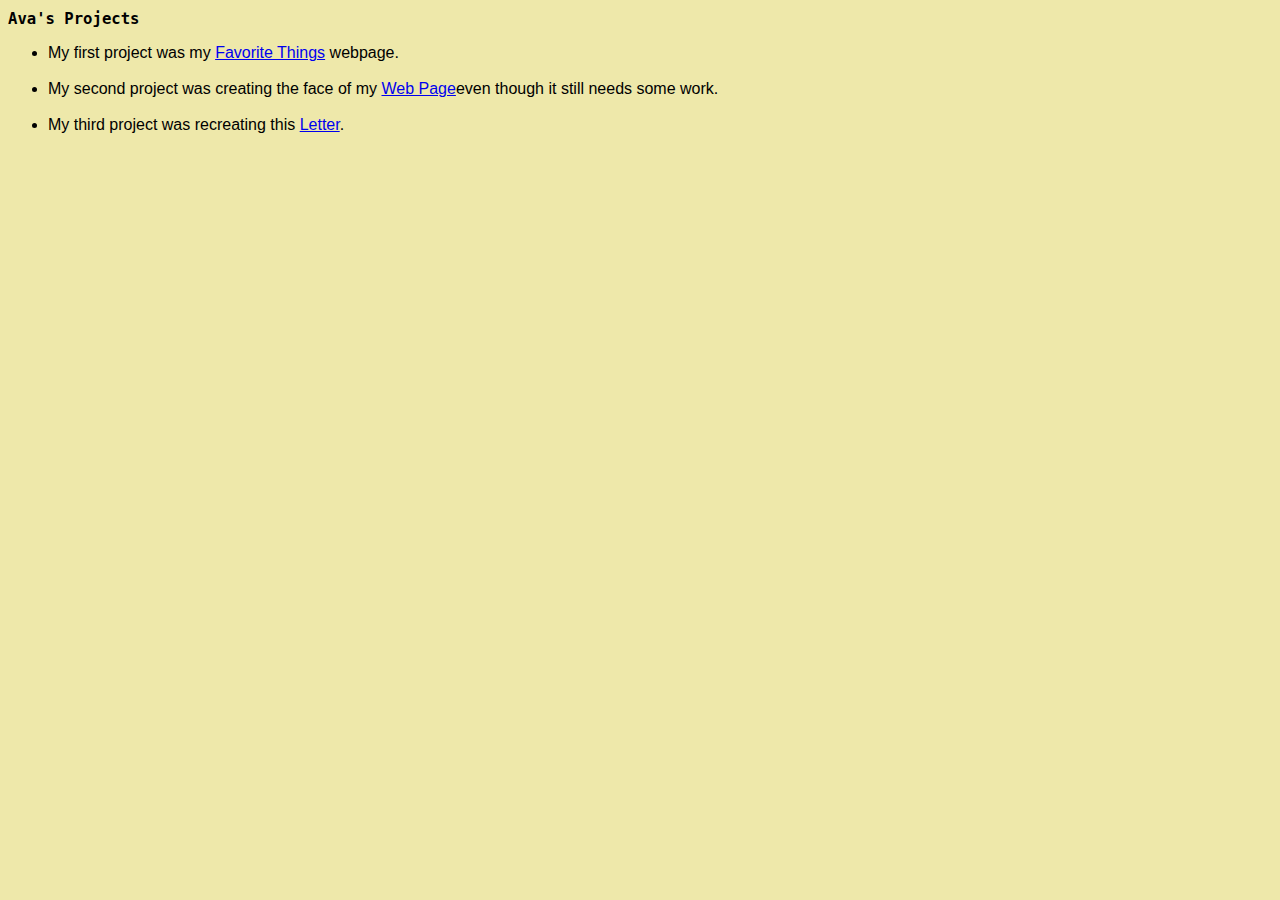
<file: index.html>
<!DOCTYPE html>
<html lang="en">
<head>
    <meta charset="UTF-8">
    <meta name="viewport" content="width=device-width, initial-scale=1.0">
    <title>Document</title>
    <link rel="stylesheet" href="main.css" >
</head>
<body class="entirebody">
    <h1 class="title">Ava's Projects</h1> 
    <ul class="lists">
        <li>My first project was my <a href="project1.html">Favorite Things</a> webpage.</li><br>
        <li>My second project was creating the face of my <a href="project2.html">Web Page</a>even though it still needs some work.</li><br>
        <li>My third project was recreating this <a href="project3.html">Letter</a>.</li>
    </ul>
</body>
</html>
</file>
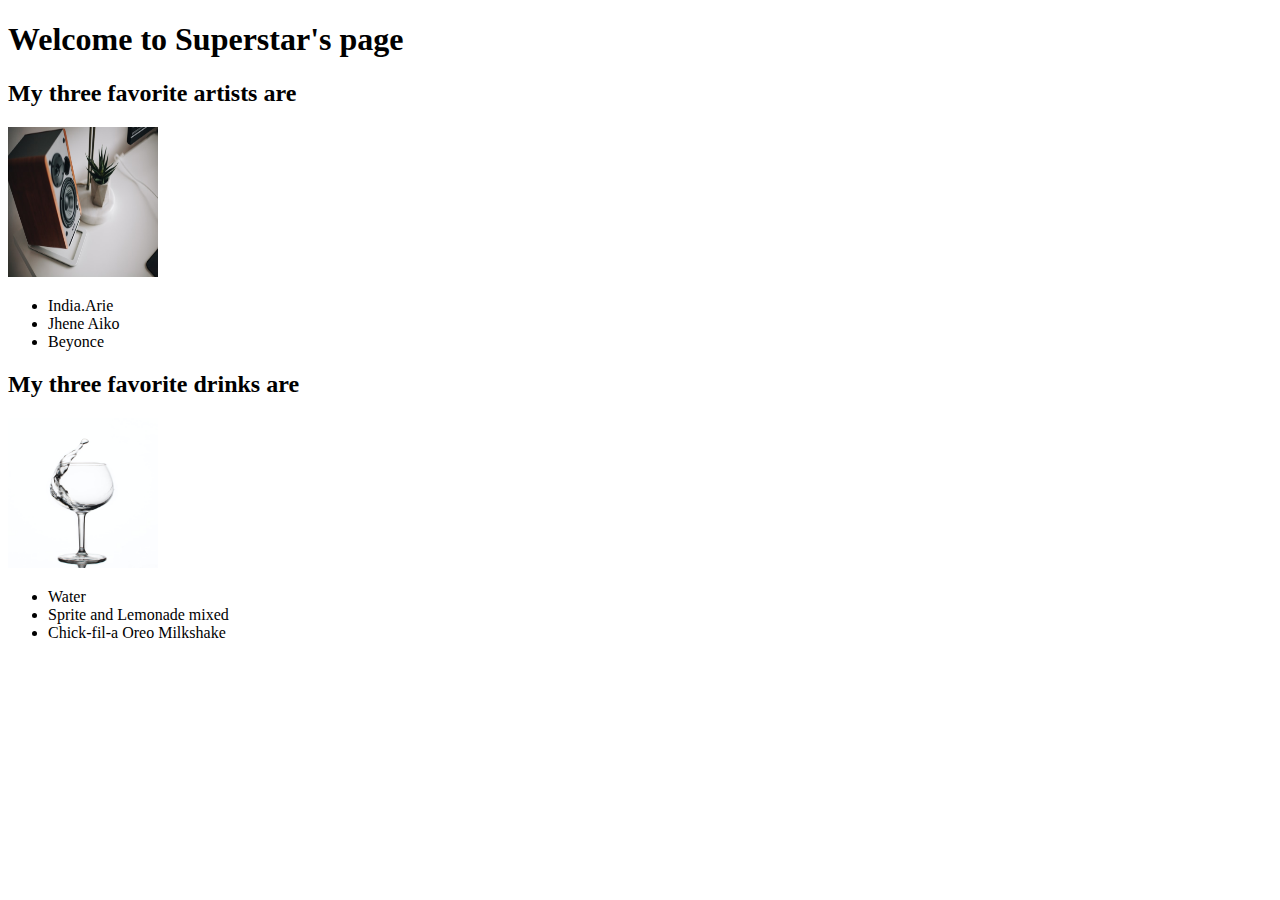
<file: index3.html>
<!DOCTYPE html>
<html lang="en">
<head>
	<meta charset="UTF-8">
	<meta name="viewport" content="width=device-width, initial-scale=1.0">
	<link rel="stylesheet" href="main.css">
	<title>Document</title>
</head>
<body class="entire-body">
	<h1>Welcome to Superstar's page</h1>

	
	<div class="box">
		<h2>My three favorite artists are</h2>
	<img src="artists.jpg" width=150 height=150>
	<ul class="first-list">
		<li>India.Arie</li>
		<li>Jhene Aiko</li>
		<li>Beyonce</li>
	</ul>
	</div>
	
	<div class="box">
	<h2>My three favorite drinks are</h2>
	<img src="drinks.jpg" width=150 height=150>
	<ul class="second-list">
		<li>Water</li>
		<li>Sprite and Lemonade mixed</li>
		<li>Chick-fil-a Oreo Milkshake</li>
	</ul>
	</div>
	</body>
	</html>
</file>
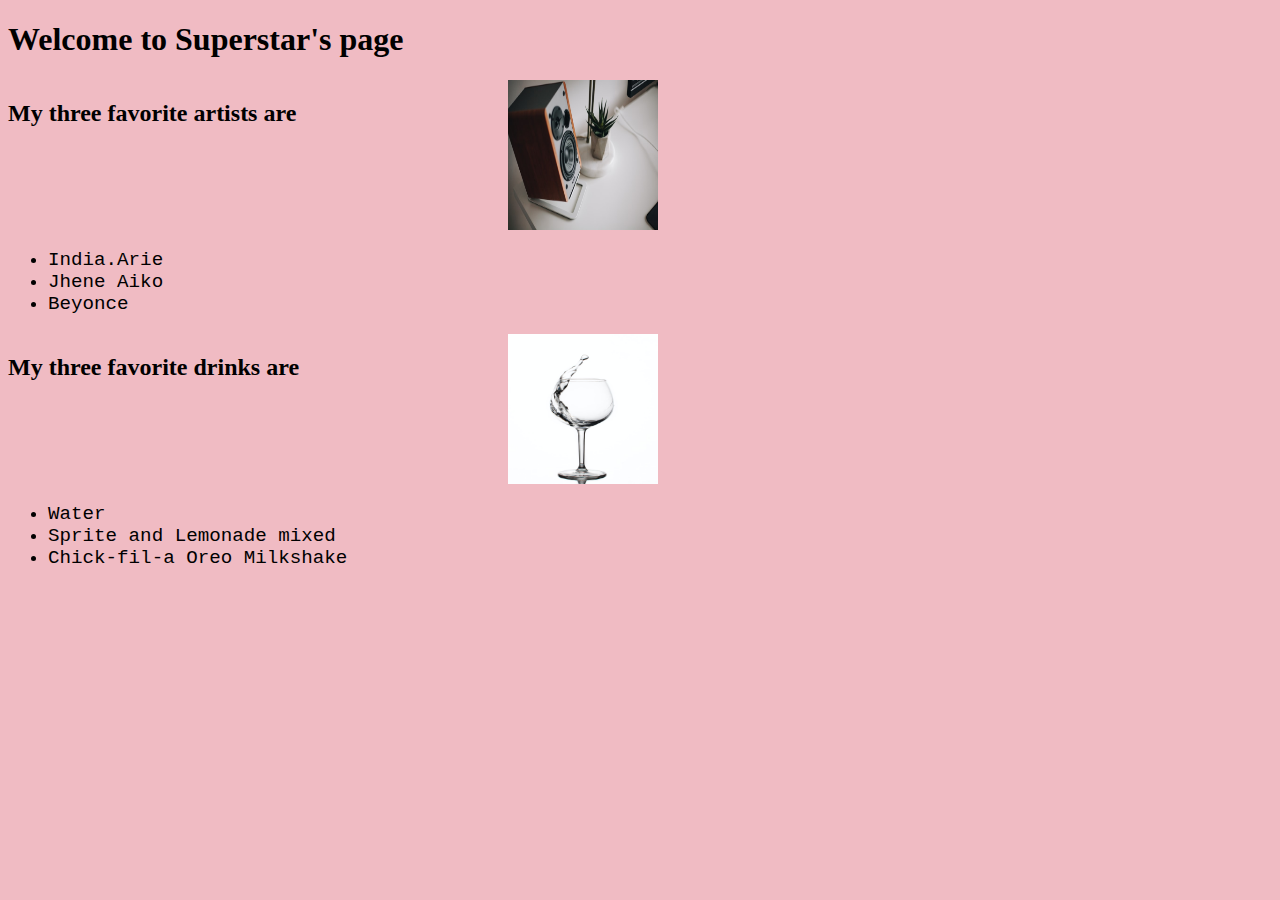
<file: project1.html>
<!DOCTYPE html>
<html lang="en">
<head>
	<meta charset="UTF-8">
	<meta name="viewport" content="width=device-width, initial-scale=1.0">
	<link rel="stylesheet" href="project1.css">
	<title>Document</title>
</head>
<body class="entire-body">
	<h1>Welcome to Superstar's page</h1>

	
	<div class="box">
		<h2>My three favorite artists are</h2>
	<img src="artists.jpg" width=150 height=150>
	<ul class="first-list">
		<li>India.Arie</li>
		<li>Jhene Aiko</li>
		<li>Beyonce</li>
	</ul>
	</div>
	
	<div class="box">
	<h2>My three favorite drinks are</h2>
	<img src="drinks.jpg" width=150 height=150>
	<ul class="second-list">
		<li>Water</li>
		<li>Sprite and Lemonade mixed</li>
		<li>Chick-fil-a Oreo Milkshake</li>
	</ul>
	</div>
	</body>
	</html>
</file>
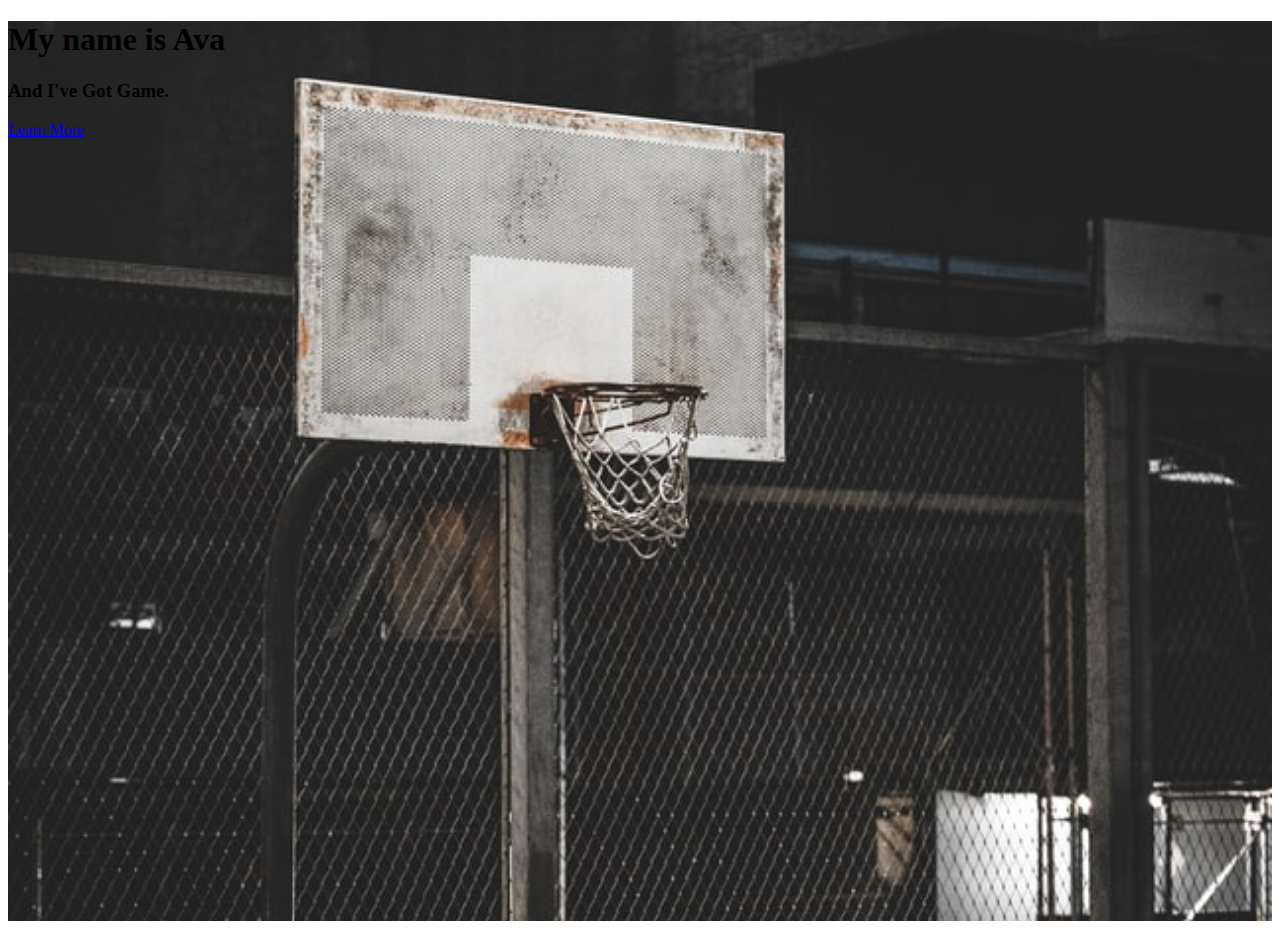
<file: project2.html>
<!DOCTYPE html>
    <html lang="en">
    <head>
        <meta charset="UTF-8">
        <meta name="viewport" content="width=device-width, initial-scale=1.0">
        <link rel="stylesheet" href="project2.css">
        <title>Document</title>
    </head>

    <body>
        <header id="splash" class="grid-container">
            <h1>My name is Ava</h1>
            <h3>And I've Got Game.</h3>
            <a href="#" class="button">Learn More</a>
        </header>



    </body>
</file>
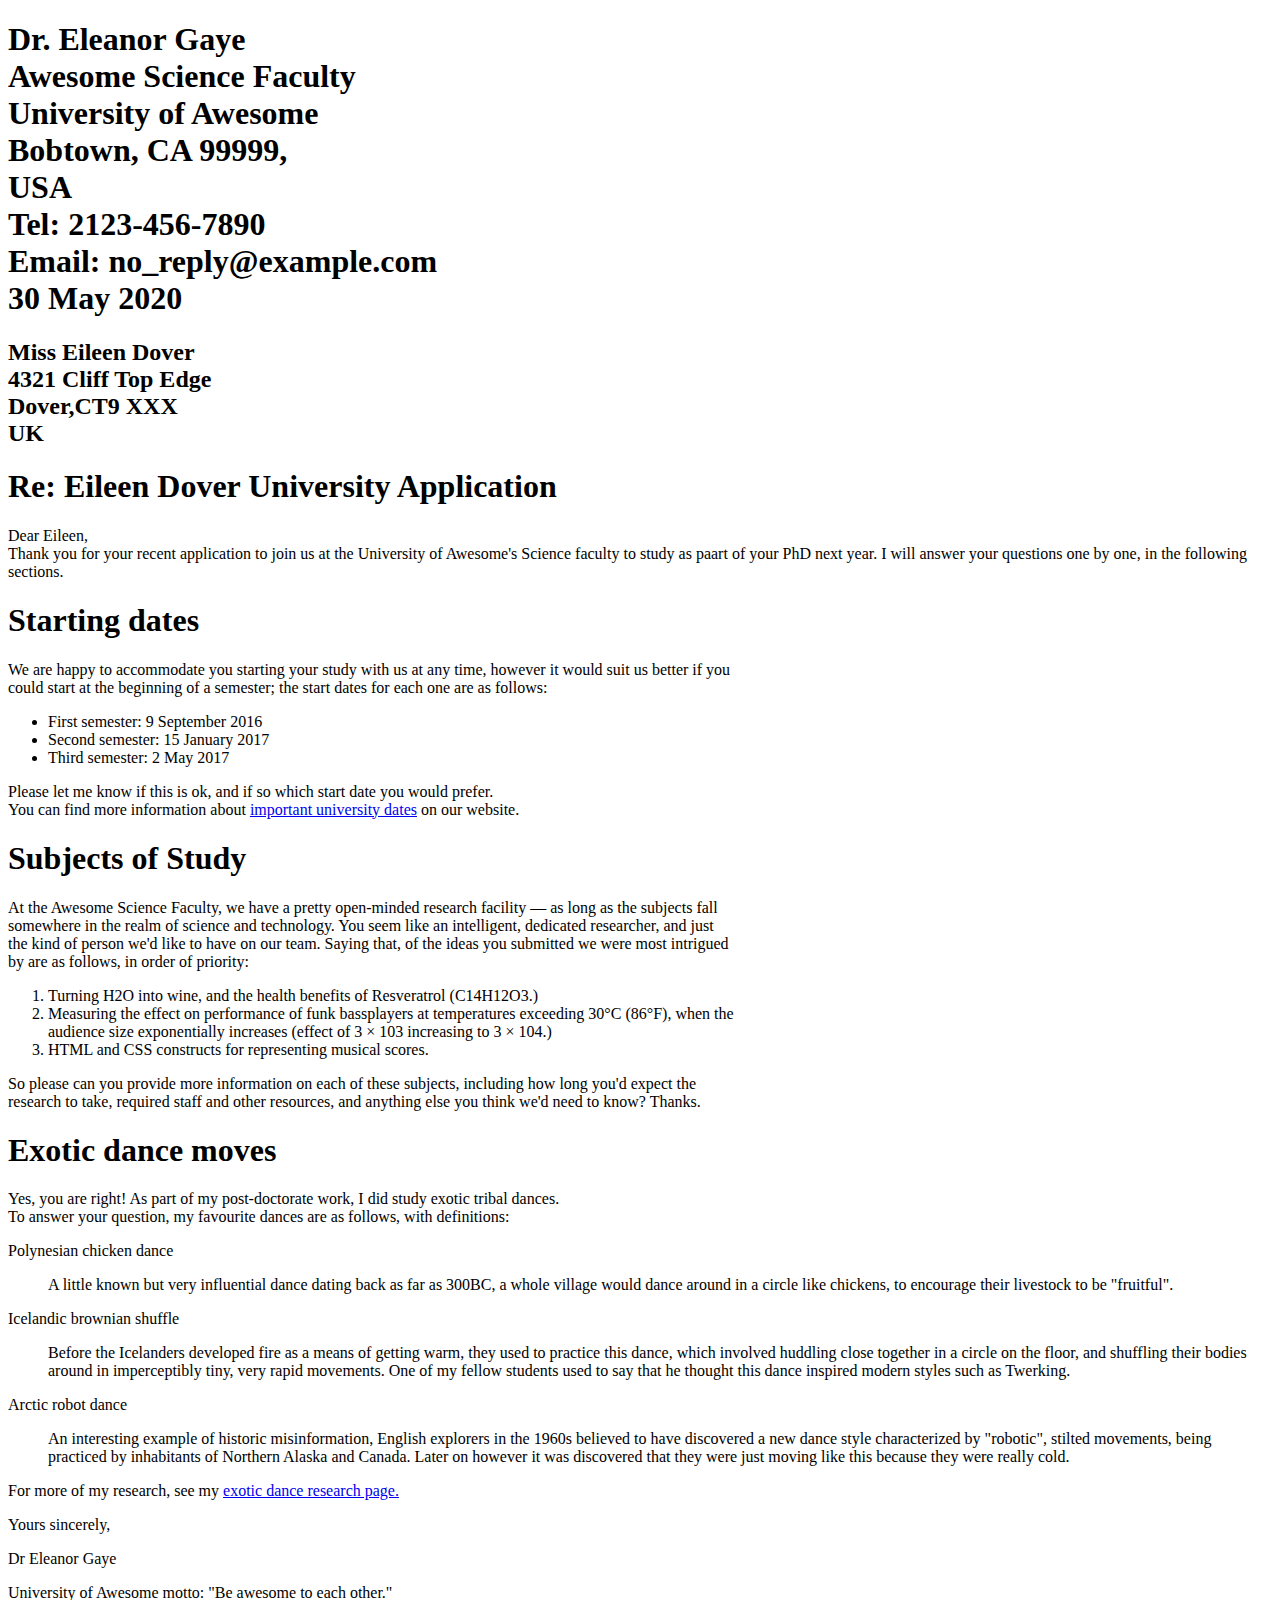
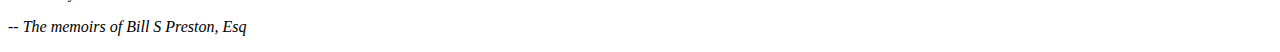
<file: project3.html>
<!DOCTYPE html>
<html lang="en">
<head>
    <meta charset="UTF-8">
    <meta name="viewport" content="width=device-width, initial-scale=1.0">
    <link rel="stylesheet" href="main.css">
    <title>Document</title>
</head>
<body>
    <div class="sender-column">
        <h1>Dr. Eleanor Gaye<br>
        Awesome Science Faculty<br>
        University of Awesome<br>
        Bobtown, CA 99999,<br>
        USA<br>
        Tel: 2123-456-7890<br>
        Email: no_reply@example.com<br>
        30 May 2020<br></h1>
    </div>

    <div>
        <h2>Miss Eileen Dover<br>
        4321 Cliff Top Edge <br>
        Dover,CT9 XXX<br>
        UK<br>
        </h2>
    </div>
    <div>
        <h1> Re: Eileen Dover University Application</h1>
    </div>
    <p>
        Dear Eileen,<br>
        Thank you for your recent application to join us at the University of Awesome's Science faculty to study as paart of your PhD next year. 
        I will answer your questions one by one, in the following sections.<br>
    </p>
    <div>
        <h1>Starting dates</h1>
    </div>
    <p>
        We are happy to accommodate you starting your study with us at any time, however it would suit us better if you <br>
        could start at the beginning of a semester; the start dates for each one are as follows:
     </p>
    <ul>
        <li>First semester: 9 September 2016</li>
        <li>Second semester: 15 January 2017</li>
        <li>Third semester: 2 May 2017</li>
    </ul>
    <p>
        Please let me know if this is ok, and if so which start date you would prefer.<br>
        You can find more information about 
        <a href= "link.com">important university dates</a> 
         on our website.
    </p>
    <div>
        <h1>Subjects of Study</h1>
    </div>
    <p>
        At the Awesome Science Faculty, we have a pretty open-minded research facility — as long as the subjects fall<br>
        somewhere in the realm of science and technology. You seem like an intelligent, dedicated researcher, and just <br>
        the kind of person we'd like to have on our team. Saying that, of the ideas you submitted we were most intrigued<br>
        by are as follows, in order of priority:
    </p>
    <ol>
        <li>Turning H2O into wine, and the health benefits of Resveratrol (C14H12O3.)</li>
        <li> Measuring the effect on performance of funk bassplayers at temperatures exceeding 30°C (86°F), when the <br>
        audience size exponentially increases (effect of 3 × 103 increasing to 3 × 104.)</li>
        <li>HTML and CSS constructs for representing musical scores.</li>
    </ol>
   <p>
        So please can you provide more information on each of these subjects, including how long you'd expect the<br>
        research to take, required staff and other resources, and anything else you think we'd need to know? Thanks.
   </p>
    <div>
        <h1>Exotic dance moves</h1>
    </div>
    <p>
        Yes, you are right! As part of my post-doctorate work, I did study exotic tribal dances.<br>
        To answer your question, my favourite dances are as follows, with definitions:
    </p>
    <p>Polynesian chicken dance</p>
    <dd>
        A little known but very influential dance dating back as far as 300BC, a whole village would dance around
        in a circle like chickens, to encourage their livestock to be "fruitful".
    </dd>
    <p>Icelandic brownian shuffle</p>
    <dd>
        Before the Icelanders developed fire as a means of getting warm, they used to practice this dance, which
        involved huddling close together in a circle on the floor, and shuffling their bodies around in imperceptibly 
        tiny, very rapid movements. One of my fellow students used to say that he thought this dance inspired
        modern styles such as Twerking.
    </dd>
    <p>Arctic robot dance</p>
    <dd>
        An interesting example of historic misinformation, English explorers in the 1960s believed to have
        discovered a new dance style characterized by "robotic", stilted movements, being practiced by inhabitants
        of Northern Alaska and Canada. Later on however it was discovered that they were just moving like this
        because they were really cold.
    </dd>
    <p>For more of my research, see my 
        <a href="link.com">exotic dance research page.</a>
    </p>
    <p>Yours sincerely,</p>
    <p>Dr Eleanor Gaye</p>
    <p>University of Awesome motto: "Be awesome to each other." <address>-- The memoirs of Bill S Preston, Esq</address></p>
</body>
</html>
</file>
<file: main.css>
.title{
    text-decoration-color: turquoise;
    font-size: larger;
    font-family: monospace;
    transform: rotate3d(180);
}
.entirebody{
    background-color: palegoldenrod;
}
.lists{
    font-family: 'Trebuchet MS', 'Lucida Sans Unicode', 'Lucida Grande', 'Lucida Sans', Arial, sans-serif; 
}
</file>
<file: project1.css>
.first-list{
			font-size: larger; 
			font-family: 'Courier New', Courier, monospace;
		}
		.second-list{
			font-family: 'Courier New', Courier, monospace;
			font-size: larger;
			
		}
		.entire-body{
			background-color: rgb(240, 187, 195);
		}
		.box{
			display: grid;
			grid-template-columns: 500px 500px;
		}
</file>
<file: project2.css>
.grid-container{
    background-image:url("splash.jpg");
    background-size: cover;
    background-position: center;
    height: 100vh;
}
</file>
